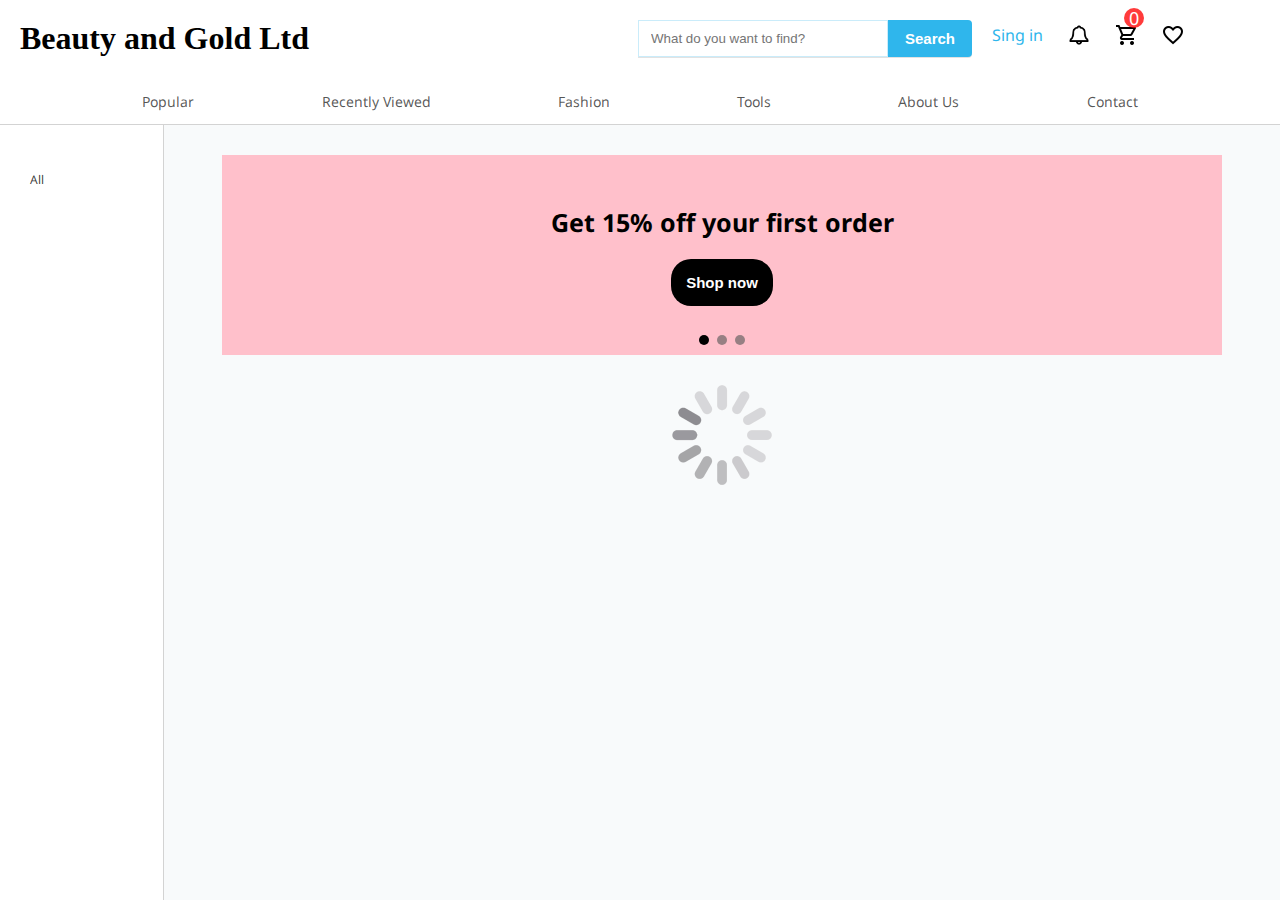
<file: index.html>
<!DOCTYPE html>
<html lang="en">
  <head>
    <meta charset="UTF-8" />
    <meta http-equiv="X-UA-Compatible" content="IE=edge" />
    <meta name="viewport" content="width=device-width, initial-scale=1.0" />
    <link rel="preconnect" href="https://fonts.googleapis.com" />
    <link rel="preconnect" href="https://fonts.gstatic.com" crossorigin />
    <link
      href="https://fonts.googleapis.com/css2?family=Noto+Sans:ital,wght@0,400;0,600;1,300&display=swap"
      rel="stylesheet"
    />
    <link rel="stylesheet" href="./style.css" />
    <script src="./script.js" type="module"></script>
    <title>Beauty and Gold Ltd</title>
  </head>
  <body>
    <header class="header">
      <div class="header-cart">
        <h1 class="title">Beauty and Gold Ltd</h1>
        <div class="form-icons">
          <form class="search-form">
            <input
              class="search"
              type="search"
              id="search"
              placeholder="What do you want to find?"
            />
            <input class="submint" type="submit" id="submit" value="Search" />
          </form>
          <div class="icons">
            <p class="sing">Sing in</p>
            <img class="notifiche" src="./img/notifiche.png" alt="notifiche" />
            <div class="relativ">
              <div class="pallino">
                <p class="pallino-text"></p>
              </div>
              <img class="carrello" src="./img/carrello.png" alt="carrello" />
            </div>
            <img class="cuore" src="./img/miPiace.png" alt="preferiti" />
          </div>
        </div>
      </div>
      <div class="menu">
        <img class="hamburger-menu" src="./img/menu.png" alt="menu" />
        <p>Popular</p>
        <p>Recently Viewed</p>
        <p>Fashion</p>
        <p>Tools</p>
        <p>About Us</p>
        <p>Contact</p>
      </div>
    </header>
    <main class="main-products">
      <ul class="sidebar">
        <li class="all">All</li>
      </ul>
      <section class="productcs">
        <div class="div-category">
          <h2 class="title-category"></h2>
          <img class="loading" src="./img/loading-gif.gif" alt="#" />
        </div>
        <div class="slide-hero">
          <div class="slide-pink show">
            <p>Get 15% off your first order</p>
            <button class="shop">Shop now</button>
          </div>
          <div class="slide-green">
            <p>
              You deserve an upgrade: Take 15% off* Get the latest in tech for
              less
            </p>
            <button class="shop">Shop now</button>
          </div>
          <div class="slide-violet">
            <p>St. Paddy's Day all the way</p>
            <button class="shop">Shop now</button>
          </div>
          <div class="ball">
            <div class="btn1 active"></div>
            <div class="btn2"></div>
            <div class="btn3"></div>
          </div>
        </div>
        <div class="container-card">
          <img class="loader" src="./img/loading-gif.gif" alt="#" />
        </div>
      </section>
      <div class="tendina-cart">
        <button class="view-cart"><a href="cart.html">View Cart</a></button>
        <div class="div-tendina-cart"></div>
        <p class="quantita-cart"></p>
        <button class="view-cart2"><a href="cart.html">View Cart</a></button>
      </div>
    </main>
    <div class="bg-card">
      <div class="div-card">
        <div class="div-img">
          <img id="img-cart" alt="img" />
        </div>
        <div class="div-description">
          <p class="descrizione-card-modal"></p>
          <p class="rate"></p>
          <p class="price"></p>
          <p class="iva">Prices escludes IVA</p>
          <div class="size">
            <label for="size">Size:</label>
            <select name="size">
              <option value="s">S</option>
              <option value="m">M</option>
              <option value="l">L</option>
            </select>
          </div>
          <p class="preferiti">Add to favorites</p>
        </div>
      </div>
    </div>
    <div class="tendina-preferiti"></div>
    <footer>
      <div class="footer">
        <p>Company Info</p>
        <p>Investors</p>
        <p>Contact</p>
        <p>Get Help</p>
        <p>Blog</p>
        <p>Termns of Use</p>
        <p>Privacy Policy</p>
        <p>All Legal Policies</p>
      </div>
    </footer>
  </body>
</html>
</file>
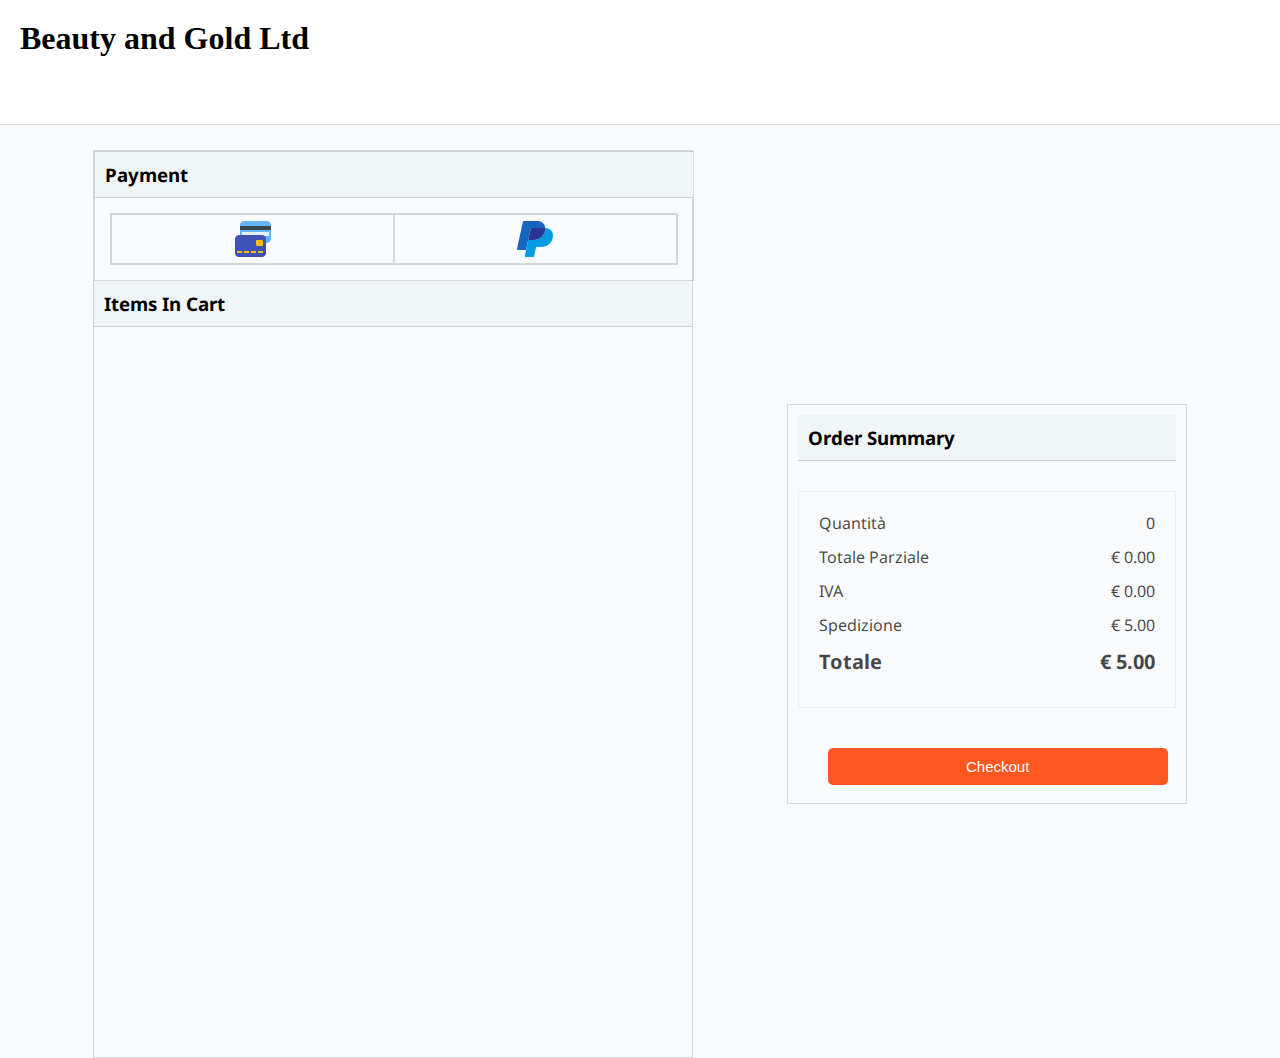
<file: cart.html>
<!DOCTYPE html>
<html lang="en">
  <head>
    <meta charset="UTF-8" />
    <meta http-equiv="X-UA-Compatible" content="IE=edge" />
    <meta name="viewport" content="width=device-width, initial-scale=1.0" />
    <link rel="preconnect" href="https://fonts.googleapis.com" />
    <link rel="preconnect" href="https://fonts.gstatic.com" crossorigin />
    <link
      href="https://fonts.googleapis.com/css2?family=Noto+Sans:ital,wght@0,400;0,600;1,300&display=swap"
      rel="stylesheet"
    />
    <link rel="stylesheet" href="./style.css" />
    <script src="./cart.js" type="module"></script>
    <title>Beauty and Gold Ltd</title>
  </head>
  <body>
    <header class="header">
      <div class="header-cart">
        <h1 class="title"><a href="index.html">Beauty and Gold Ltd</a></h1>
      </div>
    </header>
    <div class="contiene-tutto">
      <div class="container-car-back">
        <div class="cart-description-page">
          <div class="card-back-title">
            <h3>Payment</h3>
          </div>
          <div class="select-cart">
            <div class="carte-di-credito">
              <img src="./img/carte.png" alt="carte" />
            </div>
            <div class="paypal">
              <img src="./img/paypal.png" alt="paypal" />
            </div>
          </div>
        </div>
        <div class="div-element-cart">
          <div class="element-cart-title">
            <h3>Items In Cart</h3>
          </div>
          <div class="container-page"></div>
        </div>
      </div>
      <div class="checkout">
        <div class="title-check">
          <h3>Order Summary</h3>
        </div>
        <div class="prodotti">
          <div class="totale-prodotti">
            <p>Quantità</p>
            <p id="totale-prodotti"></p>
          </div>
          <div class="totale-tutto">
            <p>Totale Parziale</p>
            <p id="totale-tutto"></p>
          </div>
          <div class="iva">
            <p>IVA</p>
            <p id="iva"></p>
          </div>
          <div class="spedizione">
            <p>Spedizione</p>
            <p>€ 5.00</p>
          </div>
          <div class="totale">
            <p>Totale</p>
            <p id="totale"></p>
          </div>
        </div>
        <p class="inserisci">Inserisci metodo di pagameto</p>
        <button class="btn-check">Checkout</button>
      </div>
    </div>
    <div class="modal-bg">
      <div class="modal-check">
        <form class="form-check">
          <input type="text" placeholder="Nome" required />
          <input type="text" placeholder="Cognome" required />
          <input type="city" placeholder="Citta" required />
          <input type="indirizzo" placeholder="Indirizzo" required />
          <input type="number" placeholder="Codice postale" required />
          <input type="email" placeholder="Inserisci la tua email" required />
          <input class="btn-paga" type="submit" value="Paga" />
          <span class="spanX">x</span>
        </form>
      </div>
      <div class="modal-thanks">
        <p class="thanks">
          Grazie per aver acquistato da Beauty and Gold! Le invieremo un email
          di conferma ordine.
        </p>
        <img src="./img/smile.png" alt="happy" />
        <p><a href="index.html">Ritorna alla home</a></p>
      </div>
    </div>
  </body>
</html>
</file>
<file: style.css>
* {
  padding: 0;
  margin: 0;
  box-sizing: border-box;
}
body {
  font-family: "Noto Sans", sans-serif;
  background-color: #f8fafb;
  position: relative;
}
.header {
  border-bottom: 1px solid #0000002c;
  background-color: #fff;
  position: fixed;
  width: 100%;
  top: 0;
  z-index: 15;
  height: 125px;
}
.margin {
  margin: 0;
}
.title {
  cursor: pointer;
  font-family: "Gloock", serif;
}
.relativ {
  position: relative;
  display: flex;
  align-items: center;
  justify-content: center;
}
.pallino {
  position: absolute;
  width: 20px;
  height: 20px;
  border-radius: 50%;
  background-color: #ff0000c4;
  top: -15px;
  right: -5px;
  display: flex;
  align-items: center;
  justify-content: center;
}
.pallino-text {
  color: #fff !important;
  font-size: 18px;
}
.header-cart {
  display: flex;
  justify-content: space-between;
  padding: 20px;
}
.form-icons {
  display: flex;
  gap: 20px;
  padding-right: 75px;
}
.form-icons p {
  color: #2fb6ec;
}
.search-form {
  display: flex;
}
.search-form .search {
  width: 250px;
  padding: 10px 12px;
  background-color: #fff;
  border: 1px solid rgba(47, 182, 236, 0.256);
  box-shadow: 0px 1px 0px #0000001d;
}
.search-form .submint {
  background-color: #2fb6ec;
  color: #fff;
  font-size: 15px;
  font-weight: bold;
  border: none;
  padding: 10px;
  width: 84px;
  border-top-right-radius: 4px;
  border-bottom-right-radius: 4px;
  box-shadow: 0px 1px 0px #0000001d;
}
.submint:hover {
  background-color: #0d84b3;
}
.icons {
  display: flex;
  align-items: center;
  gap: 22px;
  margin-top: -8px;
  cursor: pointer;
}
.notifiche {
  width: 28px;
}
.menu {
  display: flex;
  align-items: center;
  justify-content: space-evenly;
  color: #000000a8;
  padding: 15px;
  cursor: pointer;
  font-size: 14px;
}
.hamburger-menu {
  display: none;
}
.main-products {
  display: flex;
  margin-top: 125px;
  position: relative;
  overflow: hidden;
}
.sidebar {
  width: 180px;
  height: calc(100vh - 125px);
  line-height: 50px;
  padding: 30px;
  border-right: 1px solid #0000002c;
  cursor: pointer;
  background-color: #fff;
}
.sidebar li {
  list-style: none;
  font-size: 12px;
  color: #000000ca;
  text-transform: capitalize;
}
.productcs {
  padding: 0 30px;
  display: flex;
  flex-direction: column;
  margin: 0px auto;
  height: calc(100vh - 125px);
  overflow-y: auto;
  width: 100%;
  align-items: center;
}
.title-category {
  margin: 30px;
  text-transform: capitalize;
}
.loading {
  display: none;
  width: 100px;
  margin-top: 100px;
}
.loader {
  width: 100px;
}
.slide-hero {
  margin-bottom: 30px;
  width: 100%;
  max-width: 1000px;
  height: 200px;
  position: relative;
}
.slide-pink,
.slide-green,
.slide-violet {
  margin-bottom: 30px;
  width: 100%;
  max-width: 1000px;
  height: 200px;
  position: absolute;
  z-index: -1;
  opacity: 0;
  display: flex;
  flex-direction: column;
  align-items: center;
  justify-content: center;
  gap: 20px;
  transition: all 0.35s;
  padding: 10px;
}
.slide-pink {
  background-color: pink;
}
.slide-green {
  background-color: rgb(105, 217, 105);
}
.slide-violet {
  background-color: rgb(191, 113, 240);
}
.slide-hero p {
  font-weight: bold;
  font-size: 25px;
}
.shop {
  background-color: #000;
  padding: 15px;
  color: #fff;
  font-size: 15px;
  font-weight: bold;
  border: none;
  border-radius: 20px;
  cursor: pointer;
}
.ball {
  margin-top: 180px;
  display: flex;
  align-items: center;
  justify-content: center;
  gap: 8px;
  transition: all 0.35s;
}
.btn1,
.btn2,
.btn3 {
  width: 10px;
  height: 10px;
  border-radius: 50%;
  background-color: #5c5a5aa3;
  cursor: pointer;
}
.container-card {
  width: 100%;
  max-width: 1000px;
  flex-wrap: wrap;
  display: flex;
  align-items: center;
  justify-content: center;
  gap: 20px;
}
.card {
  min-width: 100px;
  max-width: 150px;
  height: 300px;
  background-color: #ffffff;
  display: flex;
  flex-direction: column;
  gap: 16px;
  box-shadow: 1px 1px 1px #0000001c;
  cursor: pointer;
  transition: all 0.35s;
  margin-bottom: 20px;
  overflow: hidden;
}
.card p {
  padding: 0px 10px;
}
.card:hover {
  transform: scale(1.1);
}
.card .descrizione {
  font-size: 12px;
  color: rgba(128, 128, 128, 0.668);
}
.card .img-card {
  width: 150px;
  height: 200px;
  object-fit: contain;
}
.bg-card {
  background-color: #00000075;
  width: 100%;
  height: 100%;
  position: fixed;
  top: 0;
  left: 0;
  display: flex;
  align-items: center;
  justify-content: center;
  display: none;
}
.div-card {
  width: 1000px;
  max-height: 600px;
  background-color: #fff;
  display: flex;
  justify-content: space-between;
  align-items: center;
  padding: 20px;
  display: none;
  transition: all 0.35s;
  margin-top: 168px;
}
.div-img {
  border-bottom: 1px solid #00000013;
  width: 500px;
  display: flex;
  align-items: center;
  justify-content: center;
}
.div-img img {
  max-width: 400px;
  max-height: 420px;
}
.div-description {
  border: 1px solid rgba(0, 0, 0, 0.059);
  display: flex;
  flex-direction: column;
  width: 400px;
  height: 500px;
  padding: 40px 30px;
}
.div-description p {
  margin-bottom: 10px;
}
.div-description .rate {
  color: #2fb6ec;
}
.div-description .price {
  font-size: 25px;
  font-weight: bold;
}
.div-description .iva {
  font-size: 12px;
  color: #4142436f;
}
.size {
  display: flex;
  flex-direction: column;
}
.size select {
  padding: 10px 40px;
  background-color: rgba(195, 196, 196, 0.11);
  border: 1px solid #0000001d;
}
.preferiti {
  color: #2fb6ec;
  margin-top: 20px;
  cursor: pointer;
}
.div-description button {
  margin-top: 20px;
  width: 340px;
  padding: 10px;
  background-color: rgb(255, 86, 34);
  border: none;
  color: #fff;
  font-size: 25px;
  cursor: pointer;
  transition: all 0.35s;
}
.div-description button:hover {
  background-color: rgb(184, 67, 24);
}
.tendina-cart {
  width: 240px;
  height: calc(100vh - 125px);
  background-color: #ffffff;
  display: none;
  flex-direction: column;
  transition: all 0.4s;
}
.tendina-preferiti {
  padding: 20px 10px;
  width: 200px;
  height: calc(100vh - 125px);
  background-color: #fff;
  position: absolute;
  top: 0;
  right: 0;
  display: none;
  overflow: auto;
}
.div-tendina-cart {
  margin: 10px 0;
  flex-grow: 1;
  overflow: auto;
}
.cart-row,
.preferiti-row {
  display: flex;
  align-items: center;
  justify-content: space-between;
  padding: 6px 12px;
}
.img-cart-el {
  width: 40px;
  object-fit: cover;
}
.img-preferiti-el {
  width: 30px;
}
.delete-el-cart {
  cursor: pointer;
}
.add-cart {
  margin-left: 80px;
  background-color: #2fb6ec;
  color: #fff;
  border: none;
  border-radius: 6px;
  padding: 7px;
  cursor: pointer;
  transition: all 0.35s;
}
.add-cart:hover {
  background-color: #0d84b3;
}

.view-cart,
.view-cart2 {
  padding: 15px 40px;
  width: 222px;
  margin: 10px;
  background-color: #2fb6ec;
  border: none;
  border-radius: 5px;
  cursor: pointer;
  opacity: 0;
}
.view-cart a,
.view-cart2 a {
  color: #fff;
  font-size: 18px;
  text-decoration: none;
}
.quantita-cart {
  text-align: center;
  font-weight: bold;
}
.title a {
  text-decoration: none;
  color: #000;
}
.contiene-tutto {
  margin-top: 150px;
  display: flex;
  justify-content: space-evenly;
  align-items: center;
}
.container-car-back {
  border: 1px solid #00000025;
  width: 600px;
}
.cart-description-page {
  border: 1px solid #00000025;
  width: 600px;
}
.card-back-title,
.element-cart-title,
.title-check {
  background-color: #f0f5f7;
  border-bottom: 1px solid #00000025;
  padding: 10px;
}
.select-cart {
  border: 1px solid #00000025;
  margin: 15px;
  display: flex;
}
.carte-di-credito,
.paypal {
  width: 50%;
  display: flex;
  justify-content: space-around;
  border: 1px solid #00000025;
  cursor: pointer;
}
.img-cart-page {
  width: 50px;
}
.descrizione-prodotto {
  max-width: 200px;
}
.container-page {
  height: calc(100vh - 200px);
  overflow-y: auto;
  margin-bottom: 30px;
}
.element-cart {
  margin-top: 50px;
  display: flex;
  align-items: center;
  justify-content: space-evenly;
}
.price-cart {
  font-size: 20px;
}
.quantity {
  margin-top: 20px;
  display: flex;
  align-items: center;
  justify-content: center;
  gap: 20px;
}
.quantity p {
  color: #2fb6ec;
}
.meno,
.piu {
  font-size: 20px;
  cursor: pointer;
}
.checkout {
  padding: 10px;
  border: 1px solid #00000025;
  width: 400px;
  height: 400px;
}
.prodotti {
  margin-top: 30px;
  padding: 20px;
  border: 1px solid #0000000b;
}
.totale-prodotti,
.spedizione,
.iva,
.totale-tutto,
.totale {
  display: flex;
  justify-content: space-between;
  margin-bottom: 12px;
  color: #000000b9;
}
.totale {
  font-weight: bold;
  font-size: 20px;
}
.inserisci {
  color: red;
  font-size: 12px;
  text-align: center;
  display: none;
}
.btn-check {
  margin: 40px 30px;
  width: 340px;
  padding: 10px;
  background-color: rgb(255, 86, 34);
  border: none;
  color: #fff;
  font-size: 15px;
  border-radius: 5px;
  cursor: pointer;
  transition: all 0.35s;
}
.btn-check:hover {
  background-color: rgb(184, 67, 24);
}
.color {
  background-color: #9ccee1;
}
.modal-bg {
  background-color: #000000af;
  width: 100%;
  height: 100%;
  position: fixed;
  top: 0;
  left: 0;
  display: flex;
  align-items: center;
  justify-content: center;
  display: none;
}
.modal-check {
  width: 450px;
  height: 500px;
  background-color: #fff;
  display: none;
  margin-top: 100px;
}
.modal-check span {
  font-size: 25px;
  margin-left: 400px;
  margin-bottom: 50px;
  cursor: pointer;
}
.modal-thanks {
  width: 450px;
  height: 500px;
  background-color: #fff;
  color: #000;
  display: none;
  text-align: center;
}
.modal-thanks .thanks {
  margin-top: 200px;
  font-size: 18px;
}
.modal-thanks img {
  margin: 40px;
  width: 50px;
}
.modal-thanks a {
  color: #2fb6ec;
  text-decoration: none;
}
.modal-check form {
  margin: 80px auto 0 auto;
  gap: 20px;
  display: flex;
  align-items: center;
  justify-content: center;
  flex-direction: column;
}
.modal-check form input {
  width: 250px;
  padding: 10px 25px;
  border-radius: 5px;
  border: 1px solid #2fb6ec;
}
.btn-paga {
  background-color: #2fb6ec;
  color: #fff;
  font-size: 15px;
  font-weight: bold;
  cursor: pointer;
  transition: all 0.35s;
}
.btn-paga:hover {
  background-color: #0d84b3;
}
.footer {
  background-color: #fff;
  display: flex;
  justify-content: space-evenly;
  font-size: 12px;
  color: #000000b9;
  cursor: pointer;

  display: none;
}
.none {
  display: none !important;
}
.block {
  display: block !important;
}
.show {
  opacity: 1 !important;
}
.margin {
  margin-left: 0 !important;
}
.flex {
  display: flex !important;
}
.active {
  background-color: #000 !important;
}

@media screen and (max-width: 960px) {
  .title {
    max-width: 100px;
    font-size: 20px;
  }
  .submint {
    display: none;
  }
  .search-form .search {
    width: 100px;
    padding: 5px;
  }
  .header-cart {
    align-items: center;
  }
  .form-icons {
    padding: 0px;
    gap: 6px;
  }
  .icons {
    gap: 2px;
  }
  .sidebar {
    position: absolute;
    z-index: 10;
    top: 5px;
    opacity: 0;
    margin-left: -162px;
    transition: all 0.35s;
  }
  .hamburger-menu {
    display: block;
  }
  .form-icons p {
    font-size: 14px;
  }
  .card .img-card {
    width: 120px;
    height: 200px;
  }
  .card {
    width: 120px;
    height: 300px;
    justify-content: flex-start;
  }
  .productcs {
    padding: 0px;
  }
  .menu {
    background-color: #fff;
    font-size: 10px;
    padding: 8px 10px;
  }
  .bg-card {
    align-items: flex-start;
  }
  .div-card {
    margin-top: 140px;
    width: 400px;
    height: 500px;
    align-items: flex-start;
  }
  .tendina-preferiti {
    padding-top: 70px;
  }
  .div-img img {
    max-width: 120px;
    max-height: 200px;
  }
  .div-img {
    border: none;
  }
  .view-cart {
    visibility: hidden;
  }
  .div-description {
    width: 200px;
    height: 300px;
    padding: 10px;
    font-size: 12px;
    border: none;
  }
  .div-description button {
    font-size: 15px;
    width: 150px;
    padding: 10px;
  }
  .tendina-cart {
    position: fixed;
    right: 0;
  }
  .contiene-tutto {
    padding-left: 10px;
    flex-direction: column;
  }
  .cart-description-page,
  .container-car-back {
    width: 100%;
  }
  .footer {
    display: none;
    font-size: 10px;
    flex-wrap: wrap;
  }
}
@media screen and (max-width: 680px) {
  .sing {
    display: none;
  }
}
</file>
